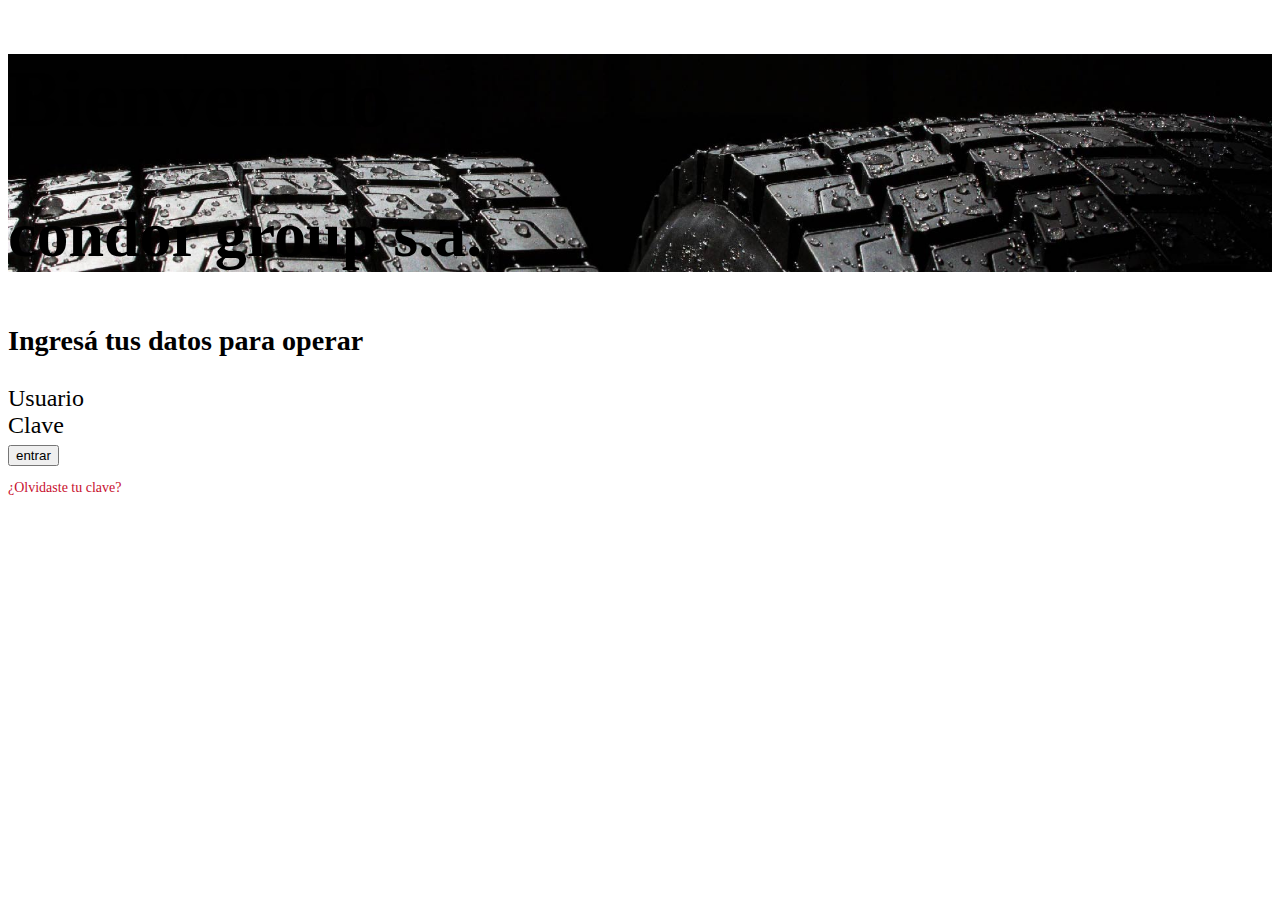
<file: index.html>
<!DOCTYPE html>
<html lang="es" dir="ltr">
  <head>
    <meta charset="utf-8">
    <meta name="viewport" content="width=device-width, initial-scale=1">
    <!-- <CSS> -->
    <link rel="stylesheet" href="https://stackpath.bootstrapcdn.com/bootstrap/4.1.3/css/bootstrap.min.css" integrity="sha384-MCw98/SFnGE8fJT3GXwEOngsV7Zt27NXFoaoApmYm81iuXoPkFOJwJ8ERdknLPMO" crossorigin="anonymous">
    <link rel="stylesheet" href="assets/css/lobibox.css">
    <link rel="stylesheet" href="assets/css/messagebox.css">
    <link rel="stylesheet" href="assets/css/style.css">
    <!-- </CSS> -->
    <!-- <JS> -->
    <script src="https://cdnjs.cloudflare.com/ajax/libs/jquery/3.3.1/jquery.min.js"></script>
    <script src="https://cdnjs.cloudflare.com/ajax/libs/popper.js/1.14.3/umd/popper.min.js" integrity="sha384-ZMP7rVo3mIykV+2+9J3UJ46jBk0WLaUAdn689aCwoqbBJiSnjAK/l8WvCWPIPm49" crossorigin="anonymous"></script>
    <script src="https://stackpath.bootstrapcdn.com/bootstrap/4.1.3/js/bootstrap.min.js" integrity="sha384-ChfqqxuZUCnJSK3+MXmPNIyE6ZbWh2IMqE241rYiqJxyMiZ6OW/JmZQ5stwEULTy" crossorigin="anonymous"></script>
    <script src="assets/js/lobibox.js"></script>
    <script src="assets/js/messagebox.js"></script>
    <script src="assets/js/md5.js"></script>

    <script src="assets/js/declaration.js"></script>
    <script src="assets/js/toolbox.js"></script>
    <script src="assets/js/pyrus.js"></script>

    <script src="assets/js/userDATOS.js"></script>
    <script src="assets/js/renderer_login.js"></script>
    <!-- </JS> -->
    <script type="text/javascript">

    </script>
    <title>..:: CONDOR GROUP S.A. - Seguimiento de Vehículos ::..</title>
  </head>
  <body>
    <div class="container-fluid">
      <div class="row w-100 h-100 position-absolute">
        <div class="col-8 d-flex bg-img">
          <div class="w-100 pl-5 text-white">
            <h1 class="font_size-5 font-weight-light mt-4">Bienvenido</h1>
            <h2 class="m-0 font_size-4 text-uppercase font-weight-light">condor group s.a.</h2>
          </div>
        </div>
        <div class="col-4 d-flex flex-column align-items-center border-left bg-light shadow-sm">
          <div class="py-5 pl-3 font_size-1_50 font-weight-light w-100">
            <h3 class="font-weight-light mb-5 pb-5">Ingresá tus datos para operar</h3>
            <form class="" name="form" novalidate onsubmit="event.preventDefault(); userDATOS.submit(this);" method="post">
              <div class="pr-5 pt-5 mt-5">
                <label class="m-0 d-block" for="frm_user">Usuario</label>
                <input required="true" class="input-login d-block w-100 border-bottom bg-light" type="text" id="frm_user" name="frm_user">
              </div>
              <div class="pr-5 pt-3">
                <label class="m-0 d-block" for="frm_pass">Clave</label>
                <input required="true" class="input-login d-block w-100 border-bottom bg-light" type="password" id="frm_pass" name="frm_pass">
              </div>
              <div class="pr-5 pt-3 text-center">
                <button type="submit" class="text-uppercase btn d-inline-block rounded-0" name="button">entrar</button>
              </div>
            </form>
          </div>
          <p class="m-0 text-center pl-3 pr-5"><a href="#">¿Olvidaste tu clave?</a></p>
        </div>
      </div>
    </div>
  </body>
</html>
</file>
<file: assets/css/lobibox.css>
/* 
    Created on : Mar 19, 2014, 9:48:25 AM
    Author     : @arboshiki
*/
/* 
    Created on : Sep 19, 2014, 1:47:13 PM
    Author     : @arboshiki
*/
/*
    Author      : @arboshiki
*/
@import url(https://fonts.googleapis.com/css?family=Open+Sans:600,700,400,300);
/* 
    Created on : Aug 11, 2014, 5:14:12 PM
    Author     : @arboshiki
*/
.animated-super-fast {
  -webkit-animation-duration: 0.3s;
  animation-duration: 0.3s;
  -webkit-animation-fill-mode: both;
  animation-fill-mode: both;
}
.animated-fast {
  -webkit-animation-duration: 0.5s;
  animation-duration: 0.5s;
  -webkit-animation-fill-mode: both;
  animation-fill-mode: both;
}
.animated {
  -webkit-animation-duration: 1s;
  animation-duration: 1s;
  -webkit-animation-fill-mode: both;
  animation-fill-mode: both;
}
.animated-slow {
  -webkit-animation-duration: 1.3s;
  animation-duration: 1.3s;
  -webkit-animation-fill-mode: both;
  animation-fill-mode: both;
}
@-webkit-keyframes bounce {
  0%,
  20%,
  50%,
  80%,
  100% {
    -webkit-transform: translateY(0);
    transform: translateY(0);
  }
  40% {
    -webkit-transform: translateY(-30px);
    transform: translateY(-30px);
  }
  60% {
    -webkit-transform: translateY(-15px);
    transform: translateY(-15px);
  }
}
@keyframes bounce {
  0%,
  20%,
  50%,
  80%,
  100% {
    transform: translateY(0);
  }
  40% {
    transform: translateY(-30px);
  }
  60% {
    transform: translateY(-15px);
  }
}
@-webkit-keyframes jumpUp {
  0% {
    -webkit-transform: translate3d(0, calc(230%), 0) scale3d(0, 1, 1);
    -webkit-animation-timing-function: ease-in;
  }
  40% {
    -webkit-transform: translate3d(0, 0, 0) scale3d(0.02, 1.1, 1);
    -webkit-animation-timing-function: ease-out;
  }
  70% {
    -webkit-transform: translate3d(0, -40px, 0) scale3d(0.8, 1.1, 1);
  }
  100% {
    -webkit-transform: translate3d(0, 0, 0) scale3d(1, 1, 1);
  }
}
@keyframes jumpUp {
  0% {
    transform: translate3d(0, calc(230%), 0) scale3d(0, 1, 1);
    animation-timing-function: ease-in;
  }
  40% {
    transform: translate3d(0, 0, 0) scale3d(0.02, 1.1, 1);
    animation-timing-function: ease-out;
  }
  70% {
    transform: translate3d(0, -40px, 0) scale3d(0.8, 1.1, 1);
  }
  100% {
    transform: translate3d(0, 0, 0) scale3d(1, 1, 1);
  }
}
@-webkit-keyframes expandOpen {
  0% {
    -webkit-transform: scale(1.8);
  }
  50% {
    -webkit-transform: scale(0.95);
  }
  80% {
    -webkit-transform: scale(1.05);
  }
  90% {
    -webkit-transform: scale(0.98);
  }
  100% {
    -webkit-transform: scale(1);
  }
}
@keyframes expandOpen {
  0% {
    transform: scale(1.8);
  }
  50% {
    transform: scale(0.95);
  }
  80% {
    transform: scale(1.05);
  }
  90% {
    transform: scale(0.98);
  }
  100% {
    transform: scale(1);
  }
}
@keyframes fadeInScale {
  0% {
    transform: scale(0);
    opacity: 0.0;
  }
  100% {
    transform: scale(1);
    opacity: 1;
  }
}
@-webkit-keyframes fadeInScale {
  0% {
    -webkit-transform: scale(0);
    opacity: 0.0;
  }
  100% {
    -webkit-transform: scale(1);
    opacity: 1;
  }
}
@-webkit-keyframes zoomIn {
  0% {
    opacity: 0;
    -webkit-transform: scale(0.3);
    transform: scale(0.3);
  }
  50% {
    opacity: 1;
  }
}
@keyframes zoomIn {
  0% {
    opacity: 0;
    -webkit-transform: scale(0.3);
    -ms-transform: scale(0.3);
    transform: scale(0.3);
  }
  50% {
    opacity: 1;
  }
}
@-webkit-keyframes zoomOut {
  0% {
    opacity: 1;
    -webkit-transform: scale(1);
    transform: scale(1);
  }
  50% {
    opacity: 0;
    -webkit-transform: scale(0.3);
    transform: scale(0.3);
  }
  100% {
    opacity: 0;
  }
}
@keyframes zoomOut {
  0% {
    opacity: 1;
    -webkit-transform: scale(1);
    -ms-transform: scale(1);
    transform: scale(1);
  }
  50% {
    opacity: 0;
    -webkit-transform: scale(0.3);
    -ms-transform: scale(0.3);
    transform: scale(0.3);
  }
  100% {
    opacity: 0;
  }
}
@-webkit-keyframes fadeInDown {
  from {
    opacity: 0;
    -webkit-transform: translate3d(0, -100%, 0);
    transform: translate3d(0, -100%, 0);
  }
  to {
    opacity: 1;
    -webkit-transform: none;
    transform: none;
  }
}
@keyframes fadeInDown {
  from {
    opacity: 0;
    -webkit-transform: translate3d(0, -100%, 0);
    transform: translate3d(0, -100%, 0);
  }
  to {
    opacity: 1;
    -webkit-transform: none;
    transform: none;
  }
}
.fadeInDown {
  -webkit-animation-name: fadeInDown;
  animation-name: fadeInDown;
}
.zoomIn {
  -webkit-animation-name: zoomIn;
  animation-name: zoomIn;
}
.zoomOut {
  -webkit-animation-name: zoomOut;
  animation-name: zoomOut;
}
.bounce {
  -webkit-animation-name: bounce;
  animation-name: bounce;
}
.jumpUp {
  -webkit-animation-name: jumpUp;
  animation-name: jumpUp;
}
.expandOpen {
  animation-name: expandOpen;
  -webkit-animation-name: expandOpen;
}
.fadeInScale {
  animation-name: fadeInScale;
  -webkit-animation-name: fadeInScale;
}
/* 
    Created on : Sep 19, 2014, 1:47:04 PM
    Author     : @arboshiki
*/
body.lobibox-open {
  overflow: hidden;
}
.lobibox {
  position: fixed;
  z-index: 4001;
  font-family: 'Open Sans', Arial, Helvetica, sans-serif;
  -webkit-box-shadow: 0 0 20px 5px rgba(0, 0, 0, 0.5);
  box-shadow: 0 0 20px 5px rgba(0, 0, 0, 0.5);
}
.lobibox * {
  box-sizing: border-box;
  -webkit-box-sizing: border-box;
}
.lobibox .lobibox-header {
  font-size: 20px;
  padding: 5px 10px;
  color: #eeeeee;
}
.lobibox .lobibox-header .btn-close {
  float: right;
  background-color: transparent;
  cursor: pointer;
  border: none;
  outline: 0;
  -webkit-transition: all 0.3s;
  -o-transition: all 0.3s;
  transition: all 0.3s;
}
.lobibox .lobibox-header .btn-close:hover {
  text-shadow: 2px 2px 3px rgba(0, 0, 0, 0.7);
}
.lobibox .lobibox-body {
  overflow: hidden;
  display: table;
  position: relative;
  width: 100%;
  padding: 15px 20px;
  background-color: rgba(255, 255, 255, 0.98);
  font-size: 16px;
}
.lobibox .lobibox-body .lobibox-icon-wrapper {
  position: relative;
  height: 100%;
  display: table;
  font-size: 60px;
}
.lobibox .lobibox-body .lobibox-icon-wrapper .lobibox-icon {
  display: table-cell;
  vertical-align: middle;
}
.lobibox .lobibox-body .lobibox-body-text-wrapper {
  display: table-cell;
  vertical-align: middle;
  width: 100%;
  padding-left: 10px;
}
.lobibox .lobibox-footer {
  text-align: center;
  padding: 6px;
}
.lobibox .lobibox-footer > * {
  margin: 0 10px 0 0;
}
.lobibox .lobibox-footer.text-center {
  text-align: center;
}
.lobibox .lobibox-footer.text-left {
  text-align: left;
}
.lobibox .lobibox-footer.text-right {
  text-align: right;
}
.lobibox.lobibox-confirm {
  border: none;
}
.lobibox.lobibox-confirm .lobibox-header {
  color: #eeeeee;
  background-color: #3C2D2D;
}
.lobibox.lobibox-confirm .lobibox-body .lobibox-icon {
  color: #3C2D2D;
}
.lobibox.lobibox-confirm .lobibox-footer {
  background-color: #594343;
}
.lobibox.lobibox-success {
  border: 1px solid #29B87E;
}
.lobibox.lobibox-success .lobibox-header {
  color: #eeeeee;
  background-color: #29B87E;
}
.lobibox.lobibox-success .lobibox-body .lobibox-icon {
  color: #29B87E;
}
.lobibox.lobibox-success .lobibox-footer {
  background-color: #40d498;
}
.lobibox.lobibox-error {
  border: 1px solid #CA2121;
}
.lobibox.lobibox-error .lobibox-header {
  color: #eeeeee;
  background-color: #CA2121;
}
.lobibox.lobibox-error .lobibox-body .lobibox-icon {
  color: #CA2121;
}
.lobibox.lobibox-error .lobibox-footer {
  background-color: #e03e3e;
}
.lobibox.lobibox-info {
  border: 1px solid #2E79B4;
}
.lobibox.lobibox-info .lobibox-header {
  color: #eeeeee;
  background-color: #2E79B4;
}
.lobibox.lobibox-info .lobibox-body .lobibox-icon {
  color: #2E79B4;
}
.lobibox.lobibox-info .lobibox-footer {
  background-color: #4593d0;
}
.lobibox.lobibox-warning {
  border: 1px solid #CE812E;
}
.lobibox.lobibox-warning .lobibox-header {
  color: #eeeeee;
  background-color: #CE812E;
}
.lobibox.lobibox-warning .lobibox-body .lobibox-icon {
  color: #CE812E;
}
.lobibox.lobibox-warning .lobibox-footer {
  background-color: #d99a56;
}
.lobibox.lobibox-prompt {
  border: none;
}
.lobibox.lobibox-prompt .lobibox-header {
  color: #eeeeee;
  background-color: #3c2d2d;
}
.lobibox.lobibox-prompt .lobibox-body {
  padding: 20px;
}
.lobibox.lobibox-prompt .lobibox-body .lobibox-input {
  min-height: 38px;
  border: 1px solid #21cb91;
  width: 100%;
  padding: 5px;
  font-size: 18px;
  outline: 0;
}
.lobibox.lobibox-prompt .lobibox-body .lobibox-input:focus {
  background-color: #EEE;
}
.lobibox.lobibox-prompt .lobibox-body .lobibox-input.invalid {
  border-color: #DC2B2A;
}
.lobibox.lobibox-prompt .lobibox-body .lobibox-input-error-message {
  margin-top: 5px;
  margin-bottom: 0;
  font-size: 13px;
  color: #DC2B2A;
}
.lobibox.lobibox-prompt .lobibox-footer {
  background-color: #594343;
}
.lobibox.lobibox-progress .lobibox-header {
  background-color: #2F5D6D;
}
.lobibox.lobibox-progress .lobibox-body {
  padding: 15px;
  font-size: 16px;
}
.lobibox.lobibox-progress .lobibox-body .lobibox-progress-bar-wrapper {
  position: relative;
  height: 20px;
  border: 1px solid #c3c3c3;
  border-radius: 10px;
  background-color: #d5d5d5;
}
.lobibox.lobibox-progress .lobibox-body .lobibox-progress-bar-wrapper .lobibox-progress-bar {
  width: 0;
  border-radius: 10px;
  background-color: #468ba2;
  height: 100%;
  text-align: center;
}
.lobibox.lobibox-progress .lobibox-body .lobibox-progress-bar-wrapper .lobibox-progress-text {
  position: absolute;
  text-align: center;
  top: 0;
  width: 100%;
}
.lobibox.lobibox-progress .lobibox-body .lobibox-progress-outer {
  margin-bottom: 0;
}
.lobibox.lobibox-progress .lobibox-body .lobibox-progress-outer .progress-bar {
  transition: none;
}
.lobibox.lobibox-progress .lobibox-body .lobibox-progress-outer [data-role="progress-text"] {
  font-weight: bold;
  color: rgba(0, 0, 0, 0.7);
}
.lobibox.lobibox-window {
  border: 3px solid #225EB8;
  border-radius: 6px;
}
.lobibox.lobibox-window .lobibox-header {
  background-color: #225EB8;
  color: #eeeeee;
  font-size: 18px;
}
.lobibox.lobibox-window .lobibox-body {
  overflow: auto;
  display: block;
  font-size: 14px;
  padding: 15px;
  background-color: #f5f8fd;
}
.lobibox.lobibox-window .lobibox-footer {
  background-color: #8ab0e9;
}
.lobibox.lobibox-window :last-child {
  border-bottom-right-radius: 3px;
  border-bottom-left-radius: 3px;
}
.lobibox.draggable .lobibox-header {
  cursor: move;
}
.lobibox .lobibox-btn {
  display: inline-block;
  padding: 8px 14px;
  font-size: 14px;
  cursor: pointer;
  border: 1px solid transparent;
  border-radius: 2px;
  line-height: initial;
}
.lobibox .lobibox-btn.lobibox-btn-cancel {
  color: #FFF;
  background-color: #CA2121;
  border-color: #CA2121;
}
.lobibox .lobibox-btn.lobibox-btn-cancel:hover,
.lobibox .lobibox-btn.lobibox-btn-cancel:focus,
.lobibox .lobibox-btn.lobibox-btn-cancel.focus,
.lobibox .lobibox-btn.lobibox-btn-cancel:active,
.lobibox .lobibox-btn.lobibox-btn-cancel.active,
.open > .dropdown-toggle.lobibox .lobibox-btn.lobibox-btn-cancel {
  color: #FFF;
  background-color: #9e1a1a;
  border-color: #951818;
}
.lobibox .lobibox-btn.lobibox-btn-cancel:active,
.lobibox .lobibox-btn.lobibox-btn-cancel.active,
.open > .dropdown-toggle.lobibox .lobibox-btn.lobibox-btn-cancel {
  background-image: none;
}
.lobibox .lobibox-btn.lobibox-btn-cancel.disabled,
.lobibox .lobibox-btn.lobibox-btn-cancel[disabled],
fieldset[disabled] .lobibox .lobibox-btn.lobibox-btn-cancel,
.lobibox .lobibox-btn.lobibox-btn-cancel.disabled:hover,
.lobibox .lobibox-btn.lobibox-btn-cancel[disabled]:hover,
fieldset[disabled] .lobibox .lobibox-btn.lobibox-btn-cancel:hover,
.lobibox .lobibox-btn.lobibox-btn-cancel.disabled:focus,
.lobibox .lobibox-btn.lobibox-btn-cancel[disabled]:focus,
fieldset[disabled] .lobibox .lobibox-btn.lobibox-btn-cancel:focus,
.lobibox .lobibox-btn.lobibox-btn-cancel.disabled.focus,
.lobibox .lobibox-btn.lobibox-btn-cancel[disabled].focus,
fieldset[disabled] .lobibox .lobibox-btn.lobibox-btn-cancel.focus,
.lobibox .lobibox-btn.lobibox-btn-cancel.disabled:active,
.lobibox .lobibox-btn.lobibox-btn-cancel[disabled]:active,
fieldset[disabled] .lobibox .lobibox-btn.lobibox-btn-cancel:active,
.lobibox .lobibox-btn.lobibox-btn-cancel.disabled.active,
.lobibox .lobibox-btn.lobibox-btn-cancel[disabled].active,
fieldset[disabled] .lobibox .lobibox-btn.lobibox-btn-cancel.active {
  background-color: #CA2121;
  border-color: #CA2121;
}
.lobibox .lobibox-btn.lobibox-btn-cancel .badge {
  color: #CA2121;
  background-color: #FFF;
}
.lobibox .lobibox-btn.lobibox-btn-yes {
  color: #FFF;
  background-color: #29B87E;
  border-color: #29B87E;
}
.lobibox .lobibox-btn.lobibox-btn-yes:hover,
.lobibox .lobibox-btn.lobibox-btn-yes:focus,
.lobibox .lobibox-btn.lobibox-btn-yes.focus,
.lobibox .lobibox-btn.lobibox-btn-yes:active,
.lobibox .lobibox-btn.lobibox-btn-yes.active,
.open > .dropdown-toggle.lobibox .lobibox-btn.lobibox-btn-yes {
  color: #FFF;
  background-color: #208e61;
  border-color: #1e865c;
}
.lobibox .lobibox-btn.lobibox-btn-yes:active,
.lobibox .lobibox-btn.lobibox-btn-yes.active,
.open > .dropdown-toggle.lobibox .lobibox-btn.lobibox-btn-yes {
  background-image: none;
}
.lobibox .lobibox-btn.lobibox-btn-yes.disabled,
.lobibox .lobibox-btn.lobibox-btn-yes[disabled],
fieldset[disabled] .lobibox .lobibox-btn.lobibox-btn-yes,
.lobibox .lobibox-btn.lobibox-btn-yes.disabled:hover,
.lobibox .lobibox-btn.lobibox-btn-yes[disabled]:hover,
fieldset[disabled] .lobibox .lobibox-btn.lobibox-btn-yes:hover,
.lobibox .lobibox-btn.lobibox-btn-yes.disabled:focus,
.lobibox .lobibox-btn.lobibox-btn-yes[disabled]:focus,
fieldset[disabled] .lobibox .lobibox-btn.lobibox-btn-yes:focus,
.lobibox .lobibox-btn.lobibox-btn-yes.disabled.focus,
.lobibox .lobibox-btn.lobibox-btn-yes[disabled].focus,
fieldset[disabled] .lobibox .lobibox-btn.lobibox-btn-yes.focus,
.lobibox .lobibox-btn.lobibox-btn-yes.disabled:active,
.lobibox .lobibox-btn.lobibox-btn-yes[disabled]:active,
fieldset[disabled] .lobibox .lobibox-btn.lobibox-btn-yes:active,
.lobibox .lobibox-btn.lobibox-btn-yes.disabled.active,
.lobibox .lobibox-btn.lobibox-btn-yes[disabled].active,
fieldset[disabled] .lobibox .lobibox-btn.lobibox-btn-yes.active {
  background-color: #29B87E;
  border-color: #29B87E;
}
.lobibox .lobibox-btn.lobibox-btn-yes .badge {
  color: #29B87E;
  background-color: #FFF;
}
.lobibox .lobibox-btn.lobibox-btn-no {
  color: #FFF;
  background-color: #0760B3;
  border-color: #0760B3;
}
.lobibox .lobibox-btn.lobibox-btn-no:hover,
.lobibox .lobibox-btn.lobibox-btn-no:focus,
.lobibox .lobibox-btn.lobibox-btn-no.focus,
.lobibox .lobibox-btn.lobibox-btn-no:active,
.lobibox .lobibox-btn.lobibox-btn-no.active,
.open > .dropdown-toggle.lobibox .lobibox-btn.lobibox-btn-no {
  color: #FFF;
  background-color: #054682;
  border-color: #054078;
}
.lobibox .lobibox-btn.lobibox-btn-no:active,
.lobibox .lobibox-btn.lobibox-btn-no.active,
.open > .dropdown-toggle.lobibox .lobibox-btn.lobibox-btn-no {
  background-image: none;
}
.lobibox .lobibox-btn.lobibox-btn-no.disabled,
.lobibox .lobibox-btn.lobibox-btn-no[disabled],
fieldset[disabled] .lobibox .lobibox-btn.lobibox-btn-no,
.lobibox .lobibox-btn.lobibox-btn-no.disabled:hover,
.lobibox .lobibox-btn.lobibox-btn-no[disabled]:hover,
fieldset[disabled] .lobibox .lobibox-btn.lobibox-btn-no:hover,
.lobibox .lobibox-btn.lobibox-btn-no.disabled:focus,
.lobibox .lobibox-btn.lobibox-btn-no[disabled]:focus,
fieldset[disabled] .lobibox .lobibox-btn.lobibox-btn-no:focus,
.lobibox .lobibox-btn.lobibox-btn-no.disabled.focus,
.lobibox .lobibox-btn.lobibox-btn-no[disabled].focus,
fieldset[disabled] .lobibox .lobibox-btn.lobibox-btn-no.focus,
.lobibox .lobibox-btn.lobibox-btn-no.disabled:active,
.lobibox .lobibox-btn.lobibox-btn-no[disabled]:active,
fieldset[disabled] .lobibox .lobibox-btn.lobibox-btn-no:active,
.lobibox .lobibox-btn.lobibox-btn-no.disabled.active,
.lobibox .lobibox-btn.lobibox-btn-no[disabled].active,
fieldset[disabled] .lobibox .lobibox-btn.lobibox-btn-no.active {
  background-color: #0760B3;
  border-color: #0760B3;
}
.lobibox .lobibox-btn.lobibox-btn-no .badge {
  color: #0760B3;
  background-color: #FFF;
}
.lobibox .lobibox-btn.lobibox-btn-ok {
  color: #FFF;
  background-color: #0760B3;
  border-color: #0760B3;
}
.lobibox .lobibox-btn.lobibox-btn-ok:hover,
.lobibox .lobibox-btn.lobibox-btn-ok:focus,
.lobibox .lobibox-btn.lobibox-btn-ok.focus,
.lobibox .lobibox-btn.lobibox-btn-ok:active,
.lobibox .lobibox-btn.lobibox-btn-ok.active,
.open > .dropdown-toggle.lobibox .lobibox-btn.lobibox-btn-ok {
  color: #FFF;
  background-color: #054682;
  border-color: #054078;
}
.lobibox .lobibox-btn.lobibox-btn-ok:active,
.lobibox .lobibox-btn.lobibox-btn-ok.active,
.open > .dropdown-toggle.lobibox .lobibox-btn.lobibox-btn-ok {
  background-image: none;
}
.lobibox .lobibox-btn.lobibox-btn-ok.disabled,
.lobibox .lobibox-btn.lobibox-btn-ok[disabled],
fieldset[disabled] .lobibox .lobibox-btn.lobibox-btn-ok,
.lobibox .lobibox-btn.lobibox-btn-ok.disabled:hover,
.lobibox .lobibox-btn.lobibox-btn-ok[disabled]:hover,
fieldset[disabled] .lobibox .lobibox-btn.lobibox-btn-ok:hover,
.lobibox .lobibox-btn.lobibox-btn-ok.disabled:focus,
.lobibox .lobibox-btn.lobibox-btn-ok[disabled]:focus,
fieldset[disabled] .lobibox .lobibox-btn.lobibox-btn-ok:focus,
.lobibox .lobibox-btn.lobibox-btn-ok.disabled.focus,
.lobibox .lobibox-btn.lobibox-btn-ok[disabled].focus,
fieldset[disabled] .lobibox .lobibox-btn.lobibox-btn-ok.focus,
.lobibox .lobibox-btn.lobibox-btn-ok.disabled:active,
.lobibox .lobibox-btn.lobibox-btn-ok[disabled]:active,
fieldset[disabled] .lobibox .lobibox-btn.lobibox-btn-ok:active,
.lobibox .lobibox-btn.lobibox-btn-ok.disabled.active,
.lobibox .lobibox-btn.lobibox-btn-ok[disabled].active,
fieldset[disabled] .lobibox .lobibox-btn.lobibox-btn-ok.active {
  background-color: #0760B3;
  border-color: #0760B3;
}
.lobibox .lobibox-btn.lobibox-btn-ok .badge {
  color: #0760B3;
  background-color: #FFF;
}
.lobibox .lobibox-btn.lobibox-btn-default {
  color: #000;
  background-color: #e2e2e2;
  border-color: #dadada;
}
.lobibox .lobibox-btn.lobibox-btn-default:hover,
.lobibox .lobibox-btn.lobibox-btn-default:focus,
.lobibox .lobibox-btn.lobibox-btn-default.focus,
.lobibox .lobibox-btn.lobibox-btn-default:active,
.lobibox .lobibox-btn.lobibox-btn-default.active,
.open > .dropdown-toggle.lobibox .lobibox-btn.lobibox-btn-default {
  color: #000;
  background-color: #c9c9c9;
  border-color: #bcbcbc;
}
.lobibox .lobibox-btn.lobibox-btn-default:active,
.lobibox .lobibox-btn.lobibox-btn-default.active,
.open > .dropdown-toggle.lobibox .lobibox-btn.lobibox-btn-default {
  background-image: none;
}
.lobibox .lobibox-btn.lobibox-btn-default.disabled,
.lobibox .lobibox-btn.lobibox-btn-default[disabled],
fieldset[disabled] .lobibox .lobibox-btn.lobibox-btn-default,
.lobibox .lobibox-btn.lobibox-btn-default.disabled:hover,
.lobibox .lobibox-btn.lobibox-btn-default[disabled]:hover,
fieldset[disabled] .lobibox .lobibox-btn.lobibox-btn-default:hover,
.lobibox .lobibox-btn.lobibox-btn-default.disabled:focus,
.lobibox .lobibox-btn.lobibox-btn-default[disabled]:focus,
fieldset[disabled] .lobibox .lobibox-btn.lobibox-btn-default:focus,
.lobibox .lobibox-btn.lobibox-btn-default.disabled.focus,
.lobibox .lobibox-btn.lobibox-btn-default[disabled].focus,
fieldset[disabled] .lobibox .lobibox-btn.lobibox-btn-default.focus,
.lobibox .lobibox-btn.lobibox-btn-default.disabled:active,
.lobibox .lobibox-btn.lobibox-btn-default[disabled]:active,
fieldset[disabled] .lobibox .lobibox-btn.lobibox-btn-default:active,
.lobibox .lobibox-btn.lobibox-btn-default.disabled.active,
.lobibox .lobibox-btn.lobibox-btn-default[disabled].active,
fieldset[disabled] .lobibox .lobibox-btn.lobibox-btn-default.active {
  background-color: #e2e2e2;
  border-color: #dadada;
}
.lobibox .lobibox-btn.lobibox-btn-default .badge {
  color: #e2e2e2;
  background-color: #000;
}
.lobibox.lobibox-hidden {
  display: none;
}
.lobibox-backdrop {
  position: fixed;
  z-index: 4000;
  left: 0;
  top: 0;
  width: 100%;
  height: 100%;
  background-color: rgba(0, 0, 0, 0.5);
}
/*
    Created on : Sep 19, 2014, 2:01:43 PM
    Author     : @arboshiki
*/
.lobibox-notify-wrapper {
  z-index: 5000;
  position: fixed;
}
.lobibox-notify-wrapper.top {
  top: 0px;
}
.lobibox-notify-wrapper.bottom {
  bottom: 0px;
}
.lobibox-notify-wrapper.left {
  left: 0px;
  margin-right: 0px;
}
.lobibox-notify-wrapper.right {
  right: 0px;
  margin-left: 0px;
}
.lobibox-notify-wrapper.right .lobibox-notify {
  margin-left: auto;
}
.lobibox-notify-wrapper.center {
  left: 50%;
}
.lobibox-notify-wrapper-large {
  z-index: 5000;
  position: fixed;
}
.lobibox-notify-wrapper-large.top {
  top: 0px;
}
.lobibox-notify-wrapper-large.bottom {
  bottom: 0px;
}
.lobibox-notify-wrapper-large.left {
  left: 0px;
}
.lobibox-notify-wrapper-large.left .lb-notify-tabs > li {
  float: left;
  margin-left: 0;
  margin-right: 2px;
}
.lobibox-notify-wrapper-large.right {
  right: 0px;
}
.lobibox-notify-wrapper-large .lb-notify-tabs {
  list-style: none;
  padding: 0;
  margin: 0 0 -5px 0;
}
.lobibox-notify-wrapper-large .lb-notify-tabs > li {
  float: right;
  margin-left: 2px;
}
.lobibox-notify-wrapper-large .lb-notify-tabs > li > a {
  text-align: center;
  display: table;
  text-decoration: none;
  font-size: 18px;
  height: 32px;
  color: #FFF;
  width: 28px;
  opacity: 0.6;
}
.lobibox-notify-wrapper-large .lb-notify-tabs > li > a:hover,
.lobibox-notify-wrapper-large .lb-notify-tabs > li > a:active,
.lobibox-notify-wrapper-large .lb-notify-tabs > li > a:focus,
.lobibox-notify-wrapper-large .lb-notify-tabs > li > a:hover:active {
  color: #FFF;
}
.lobibox-notify-wrapper-large .lb-notify-tabs > li > a .tab-control-icon {
  display: table-cell;
  vertical-align: middle;
}
.lobibox-notify-wrapper-large .lb-notify-tabs > li.lobibox-notify-default > a {
  background-color: rgba(28, 28, 28, 0.9);
  border-color: #141414;
}
.lobibox-notify-wrapper-large .lb-notify-tabs > li.lobibox-notify-default > a:hover {
  background-color: #1c1c1c;
  border-color: #0f0f0f;
}
.lobibox-notify-wrapper-large .lb-notify-tabs > li.lobibox-notify-error > a {
  background-color: rgba(202, 33, 33, 0.9);
  border-color: #bd1f1f;
}
.lobibox-notify-wrapper-large .lb-notify-tabs > li.lobibox-notify-error > a:hover {
  background-color: #CA2121;
  border-color: #b41d1d;
}
.lobibox-notify-wrapper-large .lb-notify-tabs > li.lobibox-notify-success > a {
  background-color: rgba(41, 184, 126, 0.9);
  border-color: #26ab75;
}
.lobibox-notify-wrapper-large .lb-notify-tabs > li.lobibox-notify-success > a:hover {
  background-color: #29B87E;
  border-color: #24a370;
}
.lobibox-notify-wrapper-large .lb-notify-tabs > li.lobibox-notify-warning > a {
  background-color: rgba(206, 129, 46, 0.9);
  border-color: #c1792b;
}
.lobibox-notify-wrapper-large .lb-notify-tabs > li.lobibox-notify-warning > a:hover {
  background-color: #CE812E;
  border-color: #b97429;
}
.lobibox-notify-wrapper-large .lb-notify-tabs > li.lobibox-notify-info > a {
  background-color: rgba(46, 121, 180, 0.9);
  border-color: #2b71a8;
}
.lobibox-notify-wrapper-large .lb-notify-tabs > li.lobibox-notify-info > a:hover {
  background-color: #2E79B4;
  border-color: #296ba0;
}
.lobibox-notify-wrapper-large .lb-notify-tabs > li.active > a {
  opacity: 1;
}
.lobibox-notify-wrapper-large .lb-notify-tabs:after {
  content: "";
  display: block;
  clear: both;
}
.lobibox-notify-wrapper-large .lb-notify-wrapper {
  background-color: transparent;
  padding: 0;
  border: none;
}
.lobibox-notify-wrapper-large .lb-notify-wrapper .lb-tab-pane {
  display: none;
}
.lobibox-notify-wrapper-large .lb-notify-wrapper .lb-tab-pane.active {
  display: block;
}
.lobibox-notify-wrapper-large .lb-notify-wrapper .lobibox-notify {
  min-height: 150px;
}
.lobibox-notify-wrapper-large .lb-notify-wrapper .lobibox-notify .lobibox-notify-icon-wrapper {
  width: 100px;
}
.lobibox-notify-wrapper-large .lb-notify-wrapper .lobibox-notify .lobibox-notify-icon > div .icon-el {
  font-size: 78px;
}
.lobibox-notify-wrapper-large .lb-notify-wrapper .lobibox-notify .lobibox-notify-body {
  margin: 13px 20px;
  margin-left: 130px;
}
.lobibox-notify {
  position: relative;
  min-height: 85px;
  font-family: 'Open Sans', Arial, Helvetica, sans-serif;
  font-size: 14px;
  margin: 7px 0;
  border-radius: 0;
  border: 1px solid transparent;
  -webkit-box-shadow: 2px 2px 5px #aaa;
  box-shadow: 2px 2px 5px #aaa;
  -webkit-transition: all 0.2s;
  -o-transition: all 0.2s;
  transition: all 0.2s;
}
.lobibox-notify .lobibox-notify-icon-wrapper {
  position: absolute;
  left: 15px;
  width: 60px;
  height: 100%;
}
.lobibox-notify .lobibox-notify-icon {
  display: table;
  width: 100%;
  height: 100%;
}
.lobibox-notify .lobibox-notify-icon > div {
  display: table-cell;
  vertical-align: middle;
}
.lobibox-notify .lobibox-notify-icon > div > img {
  width: 100%;
  max-width: 100%;
  margin-top: 3px;
  border-radius: 4px;
}
.lobibox-notify .lobibox-notify-icon > div .icon-el {
  text-align: center;
  font-size: 55px;
}
.lobibox-notify .lobibox-notify-body {
  margin: 10px 20px;
  margin-left: 90px;
}
.lobibox-notify .lobibox-notify-title {
  font-size: 20px;
}
.lobibox-notify .lobibox-notify-msg {
  overflow: hidden;
}
.lobibox-notify .lobibox-close {
  position: absolute;
  text-align: center;
  border-radius: 50%;
  right: 10px;
  top: 10px;
  font-size: 20px;
  line-height: 19px;
  width: 19px;
  height: 19px;
  -webkit-transition: all 0.2s;
  -o-transition: all 0.2s;
  transition: all 0.2s;
}
.lobibox-notify .lobibox-close:hover {
  background-color: rgba(0, 0, 0, 0.5);
  font-weight: bold;
}
.lobibox-notify .lobibox-delay-indicator {
  position: absolute;
  left: 0;
  right: 0;
  bottom: 0;
  height: 3px;
}
.lobibox-notify .lobibox-delay-indicator > div {
  position: relative;
  height: 100%;
  width: 0;
  background-color: #e8e8e8;
}
.lobibox-notify.lobibox-notify-default {
  border-color: #0f0f0f;
  background-color: #1c1c1c;
  color: #FFF;
}
.lobibox-notify.lobibox-notify-default:hover {
  background-color: #1c1c1c;
  border-color: #FFF;
}
.lobibox-notify.lobibox-notify-default .lobibox-close:hover {
  background-color: #4f4f4f;
}
.lobibox-notify.lobibox-notify-error {
  border-color: #b41d1d;
  background-color: #CA2121;
  color: #FFF;
}
.lobibox-notify.lobibox-notify-error:hover {
  background-color: #CA2121;
  border-color: #FFF;
}
.lobibox-notify.lobibox-notify-success {
  border-color: #24a370;
  background-color: #29B87E;
  color: #FFF;
}
.lobibox-notify.lobibox-notify-success:hover {
  background-color: #29B87E;
  border-color: #FFF;
}
.lobibox-notify.lobibox-notify-warning {
  border-color: #b97429;
  background-color: #CE812E;
  color: #FFF;
}
.lobibox-notify.lobibox-notify-warning:hover {
  background-color: #CE812E;
  border-color: #FFF;
}
.lobibox-notify.lobibox-notify-info {
  border-color: #296ba0;
  background-color: #2E79B4;
  color: #FFF;
}
.lobibox-notify.lobibox-notify-info:hover {
  background-color: #2E79B4;
  border-color: #FFF;
}
.lobibox-notify.rounded {
  border-radius: 30px;
}
.lobibox-notify:hover {
  cursor: pointer;
  -webkit-box-shadow: 3px 3px 10px #aaa;
  box-shadow: 3px 3px 10px #aaa;
}
.lobibox-notify.notify-mini {
  min-height: 36px;
}
.lobibox-notify.notify-mini .lobibox-notify-title {
  margin-top: -5px;
  font-size: 20px;
  line-height: 22px;
}
.lobibox-notify.notify-mini .lobibox-notify-msg {
  line-height: 16px;
}
.lobibox-notify.notify-mini .lobibox-notify-icon-wrapper {
  left: 12px;
  width: 32px;
}
.lobibox-notify.notify-mini .lobibox-notify-icon > div .icon-el {
  font-size: 32px;
}
.lobibox-notify.notify-mini .lobibox-notify-body {
  margin: 15px 30px 15px 56px;
}
.lobibox-notify.without-icon .lobibox-notify-body {
  margin-left: 20px;
}
</file>
<file: assets/css/style.css>
body { font-size: 14px; }
/* <class> */
.font_size-1 { font-size: 1rem !important; }
.font_size-1_25 { font-size: 1.25rem !important; }
.font_size-1_50 { font-size: 1.5rem !important; }
.font_size-2 { font-size: 2rem !important; }
.font_size-3 { font-size: 3rem !important; }
.font_size-4 { font-size: 4rem !important; }
.font_size-5 { font-size: 5rem !important; }

.input-login { padding: .2em 0; border: none; outline: none; }

.bg-img { background: url(../img/bg-neumaticos.jpg) no-repeat bottom right; -webkit-background-size: cover; -moz-background-size: cover; -o-background-size: cover; background-size: cover; }
.bg-black { background-color: #000; }

.div-nav { left: 0; top: 0; }
.div-section { right: 0; top:0; }

.bottom-data { bottom: 0; left: 0; }

.menu a { border-left: 5px solid; border-color: #000; color: #000; }
.menu a:hover { background-color: #f8f9fa; }

.btn-close { right: 0; top: -34px; z-index: 1; line-height: initial; font-size: 1.25em; cursor: pointer; }
.cursor-pointer { cursor: pointer; }

.active { background-color: #C8102E !important; color: #fff !important; }
.active:before, .active:after { border-bottom: 20px solid transparent; border-top: 20px solid transparent; top:-1px; content: " "; position: absolute; display: block; width: 0; height: 0; }
.active:after { border-right: 16px solid #f8f9fa; right: -1px; z-index: 2; }
.active:before { border-right: 16px solid #dee2e6; right: 0px; z-index: 1; }

.messagebox_overlay { z-index: 100; }
.has-error,
.has-error + .select2-container--default .select2-selection--single { border-color: #cc0000 !important; background-color: #f3d8d8 !important; }

.select2-container { flex-grow: 1 !important; width: inherit !important; }
.select2-container--default .select2-selection--single,
.select2-container--default .select2-selection--multiple { display: flex !important; align-items: center !important; min-height: 38px !important; position: relative; flex-grow: 1 !important; border-radius: 0; }
.select2-container--default .select2-selection--single .select2-selection__arrow { top: calc(50% - 13px); }
.select2-container--default .select2-selection--single { border-color: #ced4da; }
.select2-container--default .select2-selection--single .select2-selection__clear { position: absolute; right: 20px; top:calc(50% - 14px); }
/* </class> */
/* */
a,a:active { color: #C8102E; text-decoration: none; }
a:hover { color: #000; text-decoration: none; }

td { vertical-align: middle !important; }
</file>
<file: assets/css/messagebox.css>
/***********************************************************************************************************************
MessageBox - A jQuery Plugin to replace Javascript's window.alert(), window.confirm() and window.prompt() functions
    Author          : Gaspare Sganga
    Version         : 2.2.1
    License         : MIT
    Documentation   : http://gasparesganga.com/labs/jquery-message-box/
***********************************************************************************************************************/
/*
    You can customize your MessageBox style directly in this file 
    or override some classes/styles using an external CSS file loaded after this.
*/

/* Overlay */
.messagebox_overlay {
    background-color    : rgba(255,255,255,0.6);
}
    .messagebox_overlay *:focus {
        outline : 0;
    }

/* MessageBox */
.messagebox {
    font-family         : verdana, arial, helvetica, sans-serif;
    font-size           : 10pt;
    font-style          : normal;
    font-weight         : normal;
    text-align          : left;
    color               : #303030;
    background-color    : #fcfcfc;
    border              : 1px solid #c8c8c8;
    box-shadow          : 0px 2px 4px #a0a0a0;
    max-height          : 90%;  /* This value is useful only when "top" option is set to "auto" */
    max-width           : 90%;
    min-width           : 300px;
}

/* Content */
.messagebox_content {
    padding         : 20px;
    padding-bottom  : 0;    /* In order to preserve "padding-bottom" when the content is taller than the MessageBox and thus scrolled on the Y-axis, use the following :after pseudo-class "height" value instead of "padding-bottom" here! */
}
    .messagebox_content:after {
        content : "";
        display : block;
        flex    : 0 0 auto;
        height  : 20px;     /* Use this value as if it was #messagebox_content's "padding-bottom" to preserve it when the content overflows Y-axis and the scrollbar is shown */
    }
 
/* Label for Input */
.messagebox_content_label {
    display     : block;
    width       : 100%;
    margin      : auto;
    margin-top  : 10px;
    font-style  : italic;
}

/* Input (it applies to selects too) */
.messagebox_content_input {
    display         : block;
    width           : 100%;
    margin          : auto;
    margin-top      : 10px;
    padding         : 3px;
    color           : #303030;
    border          : 1px solid #909090;
    font-family     : inherit;
    font-size       : inherit;
    font-style      : normal;
    font-weight     : inherit;
    text-align      : left;
}
    .messagebox_content_input:hover {
        border-color    : #707070;
    }
    .messagebox_content_input:focus {
        border-color    : #707070;
        box-shadow      : inset 0px 0px 3px #ffd540;
    }
    
    /* Input style when placed inside a label */
    .messagebox_content_label .messagebox_content_input {
        margin-top  : 4px;
    }
    
    /* Select's "fake placeholder" */
    .messagebox_content_input_selectplaceholder {
        color   : #909090;
    }
    
/* Error */
.messagebox_content_error {
    background-color    : #fad0d5;
    color               : #a02020;
    margin-top          : 15px;
    margin-bottom       : -10px;
    padding             : 4px 6px;
    border-radius       : 2px;
}

/* Buttons */
.messagebox_buttons {
    background-color    : #f5f5f5;
    border-top          : 1px solid #c8c8c8;
    padding             : 10px 20px 0px 20px;
    text-align          : center;
}
    .messagebox_buttons button {
        font-family         : inherit;
        font-size           : inherit;
        font-weight         : bold;
        text-align          : center;
        min-width           : 75px;
        margin              : 0px 4px 10px 4px;
        padding             : 5px 10px;
        cursor              : pointer;
        color               : #404040;
        background-color    : #e9e9e9;
        background-image    : linear-gradient(to bottom, rgba(255,255,255,0.4) 0%, rgba(255,255,255,0.2) 50%, rgba(255,255,255,0.1) 51%, rgba(255,255,255,0.0) 100%);
        border              : 1px solid #c0c0c0;
        border-radius       : 2px;
    }
        .messagebox_buttons button:hover {
            color               : #202020;
            background-color    : #f0f0f0;
        }
        .messagebox_buttons button:active {
            background-color    : #e6e6e6;
            border              : 1px solid #a0a0a0;
            box-shadow          : inset 0px 0px 6px #d0d0d0;
        }
        .messagebox_buttons button::-moz-focus-inner {
            padding             : 0;
            border              : 0;
        }
</file>
